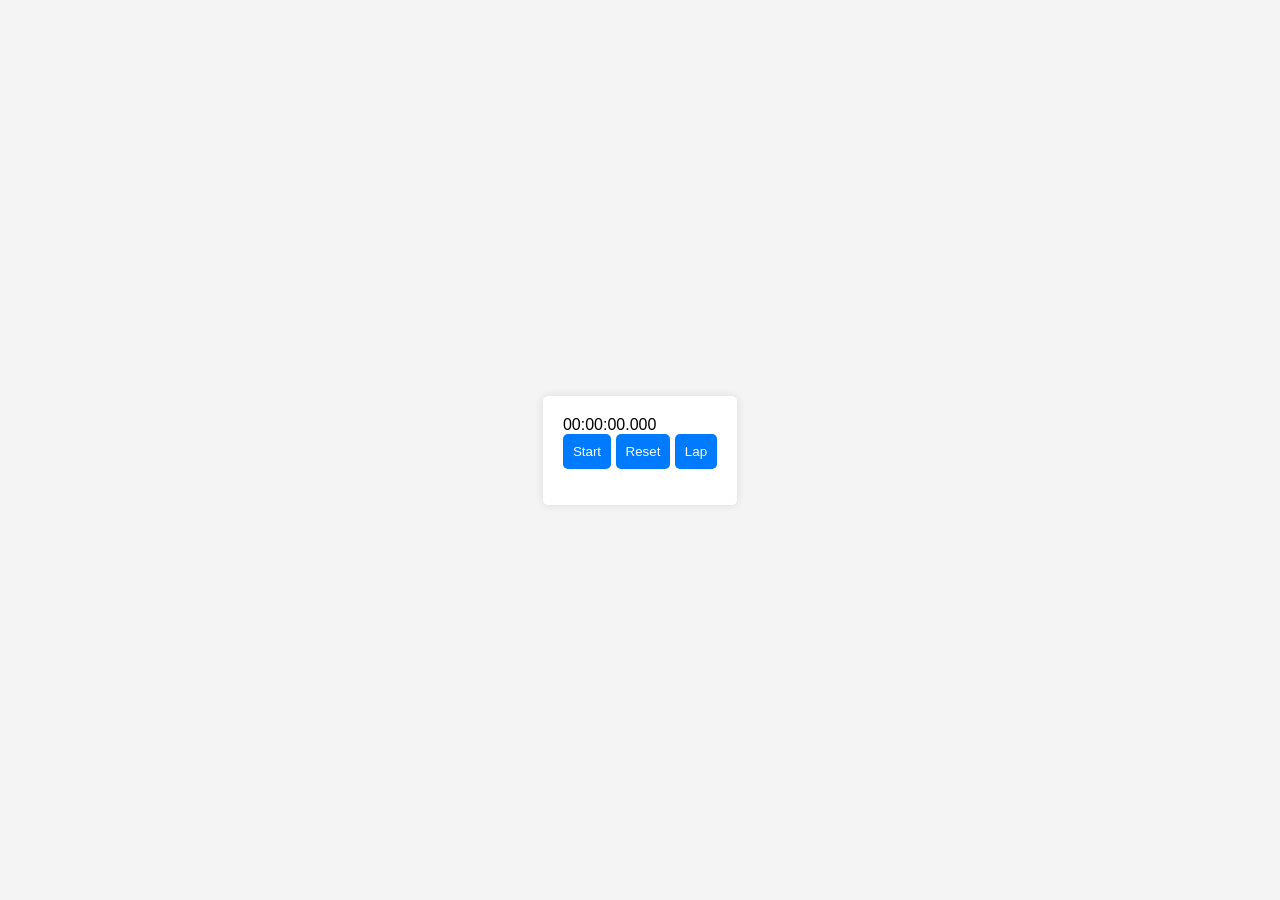
<file: task2.html>
<!DOCTYPE html>
<html lang="en">
<head>
    <meta charset="UTF-8">
    <meta name="viewport" content="width=device-width, initial-scale=1.0">
    <title>Stopwatch</title>
    <link rel="stylesheet" href="styles.css">
</head>
<body>
    <div class="container">
        <div class="stopwatch">
            <div id="display">00:00:00.000</div>
            <button id="startStopBtn">Start</button>
            <button id="resetBtn">Reset</button>
            <button id="lapBtn">Lap</button>
            <div class="laps">
                <ul id="lapTimes"></ul>
            </div>
        </div>
    </div>
    <script src="script.js"></script>
</body>
</html>
</file>
<file: styles.css>
body {
    font-family: Arial, sans-serif;
    background-color: #f4f4f4;
    display: flex;
    justify-content: center;
    align-items: center;
    height: 100vh;
    margin: 0;
}

.container {
    background-color: white;
    padding: 20px;
    border-radius: 5px;
    box-shadow: 0 0 10px rgba(0, 0, 0, 0.1);
}

h2 {
    margin-bottom: 20px;
}

.form-group {
    margin-bottom: 15px;
}

label {
    display: block;
    margin-bottom: 5px;
}

input {
    width: 100%;
    padding: 8px;
    border: 1px solid #ccc;
    border-radius: 4px;
}

button {
    background-color: #007bff;
    color: white;
    border: none;
    padding: 10px;
    border-radius: 5px;
    cursor: pointer;
}

button:hover {
    background-color: #0056b3;
}
</file>
